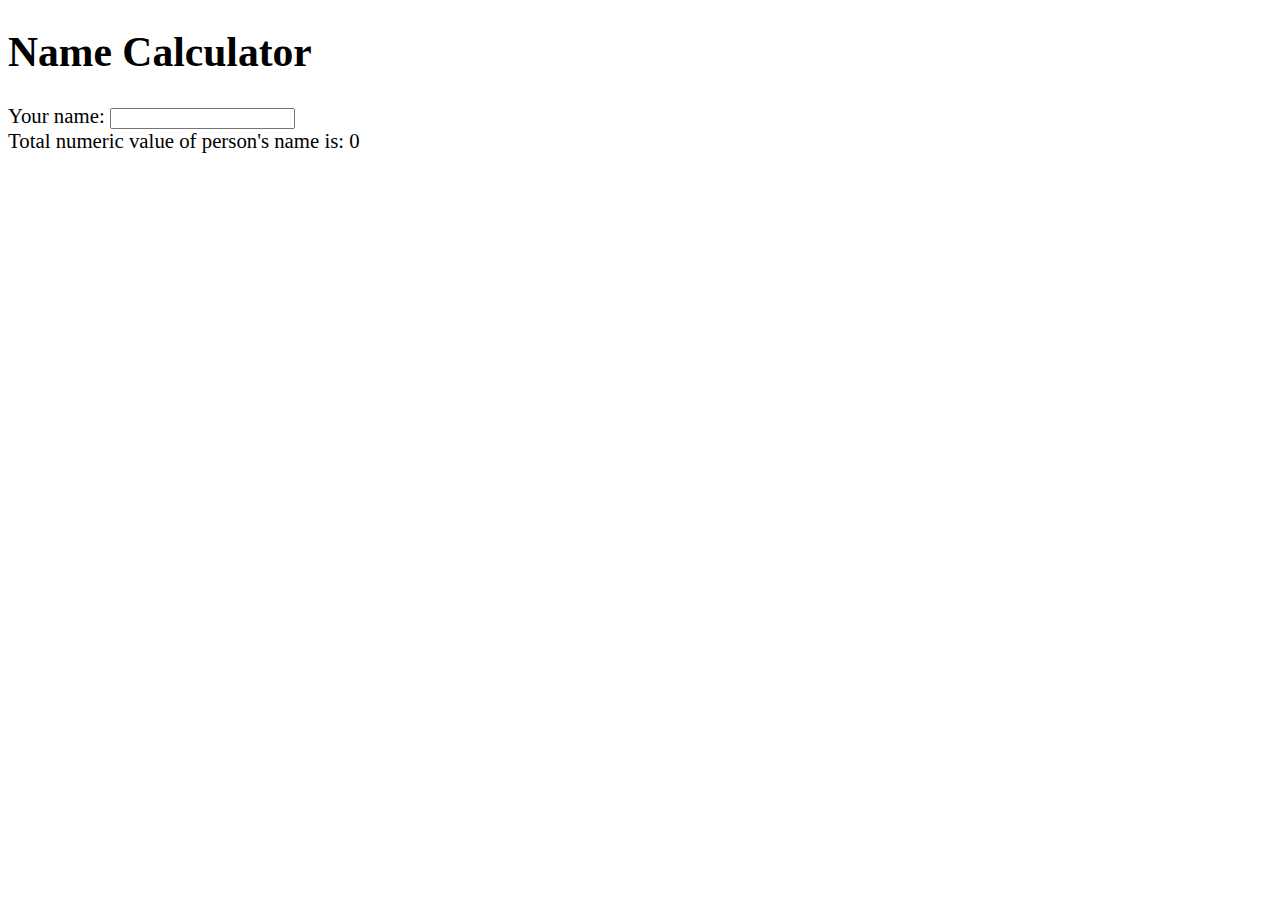
<file: Lecture05/index.html>
<!DOCTYPE html>
<html>
  <head>
    <meta charset="utf-8">
    <script src="angular.min.js"></script>
    <script src="app.js"></script>
    <style>body { font-size: 1.3em; }</style>
    <title>Name Calculator</title>
  </head>
  <body ng-app="NameCalculator">
    <h1>Name Calculator</h1>
    <div ng-controller="NameCalculatorController">
      <div>
        Your name:
        <input type="text"
          ng-model="name"
          ng-keyup="displayNumeric();">
      </div>
      <div>Total numeric value of person's name is: {{totalValue}}</div>
    </div>
  </body>
</html>
</file>
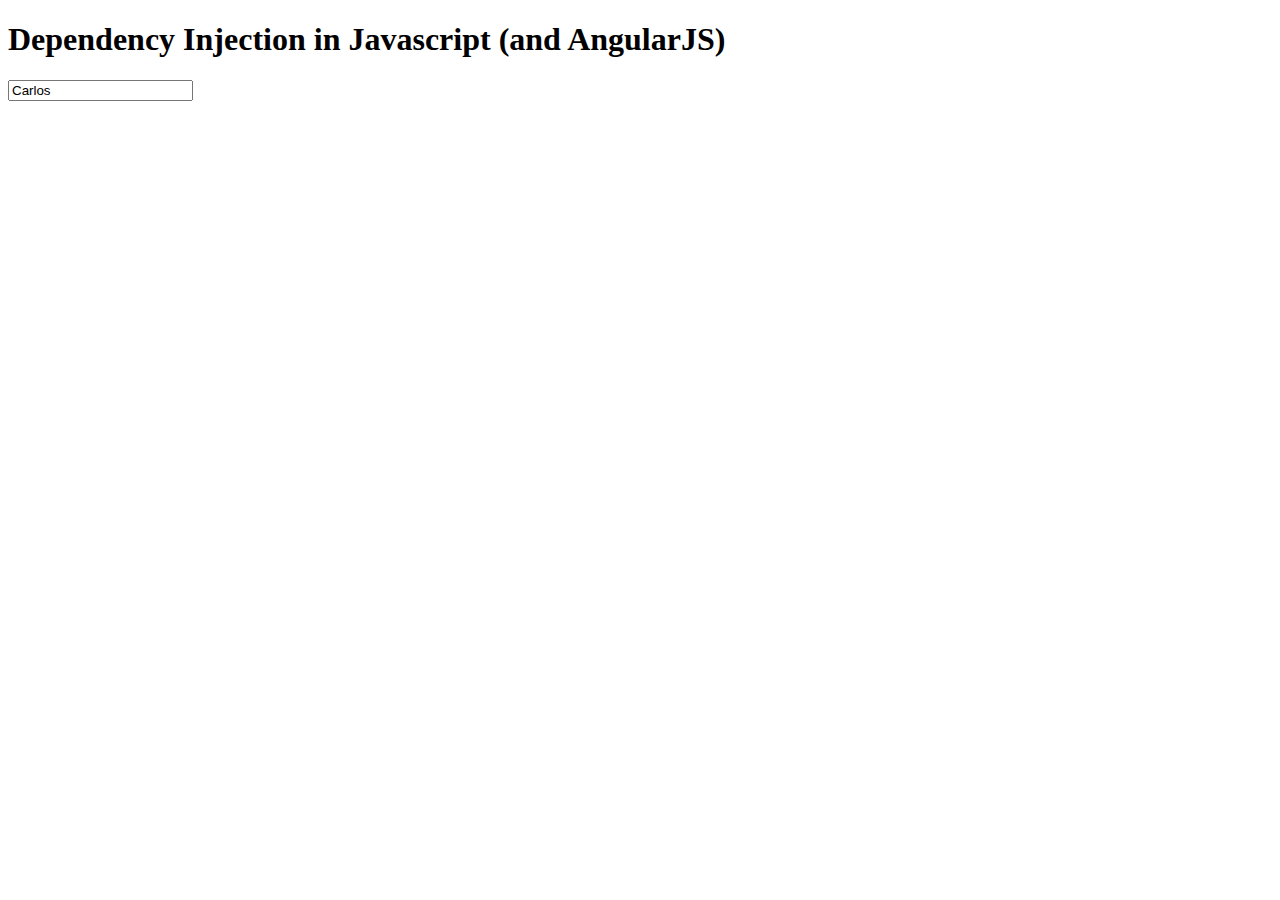
<file: Lecture09/index.html>
<!DOCTYPE html>
<html ng-app='DIApp'>
  <head>
    <meta charset="utf-8">
    <script src="angular.min.js"></script>
    <script src="app.js"></script>
    <title>Dependency Injection in Javascript
           (and AngularJS)</title>
  </head>
  <body>
    <h1>Dependency Injection in Javascript
        (and AngularJS)</h1>
    <div ng-controller='DIController'>
      <input type="text"
             ng-model="name"
             ng-blur="upper();">
    </div>
  </body>
</html>
</file>
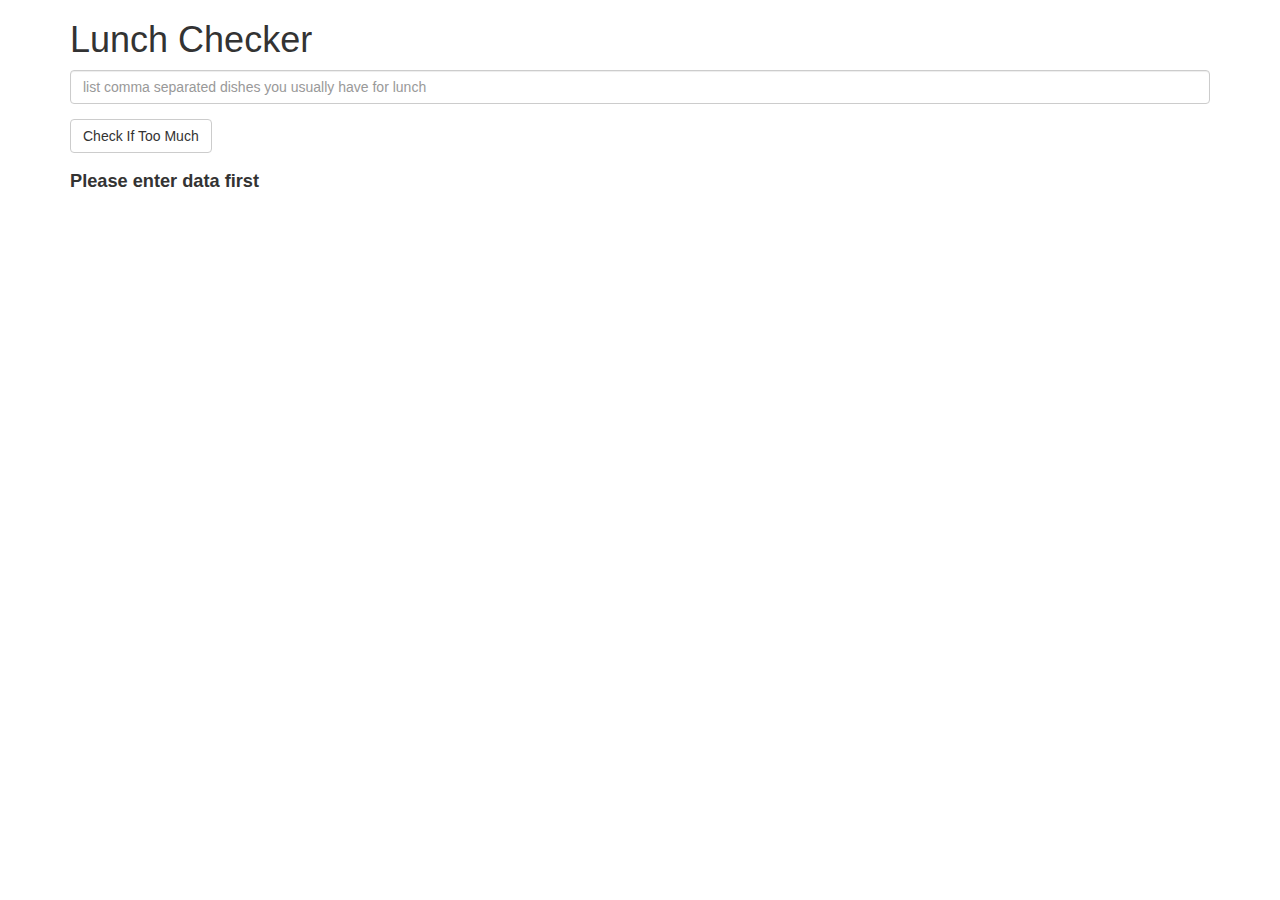
<file: mod1_solution/index.html>
<!doctype html>
<html lang="en">
  <head>
    <title>Lunch Checker</title>
    <meta name="viewport" content="width=device-width, initial-scale=1">
    <link rel="stylesheet" href="styles/bootstrap.min.css">
    <script src="angular.min.js"></script>
    <style>
      .message { font-size: 1.3em; font-weight: bold; }
    </style>
  </head>
<body ng-app="LunchCheck">
   <div class="container" ng-controller="LunchCheckController">
     <h1>Lunch Checker</h1>

         <div class="form-group">
             <input ng-model="text" id="lunch-menu" type="text"
             placeholder="list comma separated dishes you usually have for lunch"
             class="form-control">
         </div>
         <div class="form-group">
             <button class="btn btn-default" ng-model="button" ng-click="CheckIt();">Check If Too Much</button>
         </div>
         <div class="form-group message" ng-model="message">
           {{message}}
         </div>
   </div>

  <script src="app.js"></script>
</body>
</html>
</file>
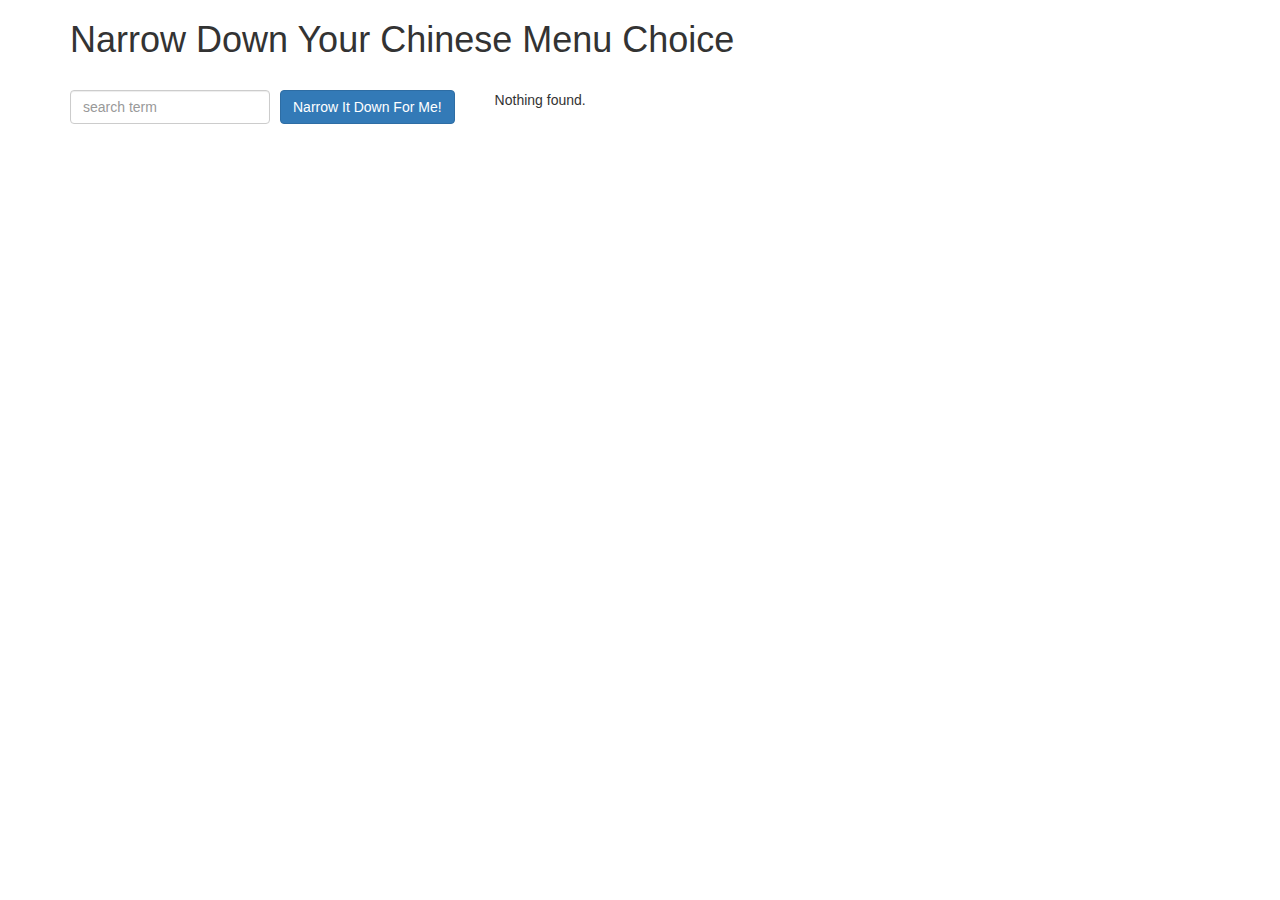
<file: mod3_solution/index.html>
<!doctype html>
<html lang="en">
  <head>
    <title>Narrow Down Your Menu Choice</title>
    <meta name="viewport" content="width=device-width, initial-scale=1">

    <link rel="stylesheet" href="styles/bootstrap.min.css">
    <link rel="stylesheet" href="styles/styles.css">
  </head>
<body ng-app="NarrowItDown">
   <div class="container" ng-controller="NarrowItDownController as menu">
    <h1>Narrow Down Your Chinese Menu Choice</h1>

    <div class="form-group">
      <input type="text" ng-model="menu.searchTerm" placeholder="search term" class="form-control">
    </div>
    <div class="form-group narrow-button">
      <button ng-click="menu.getItems();" class="btn btn-primary">Narrow It Down For Me!</button>
    </div>

    <found-items found-items="menu.foundItems" on-remove="menu.removeItem(index)"></found-items>
  </div>
  <script src="angular.min.js"></script>
  <script src="app.js"></script>
</body>
</html>
</file>
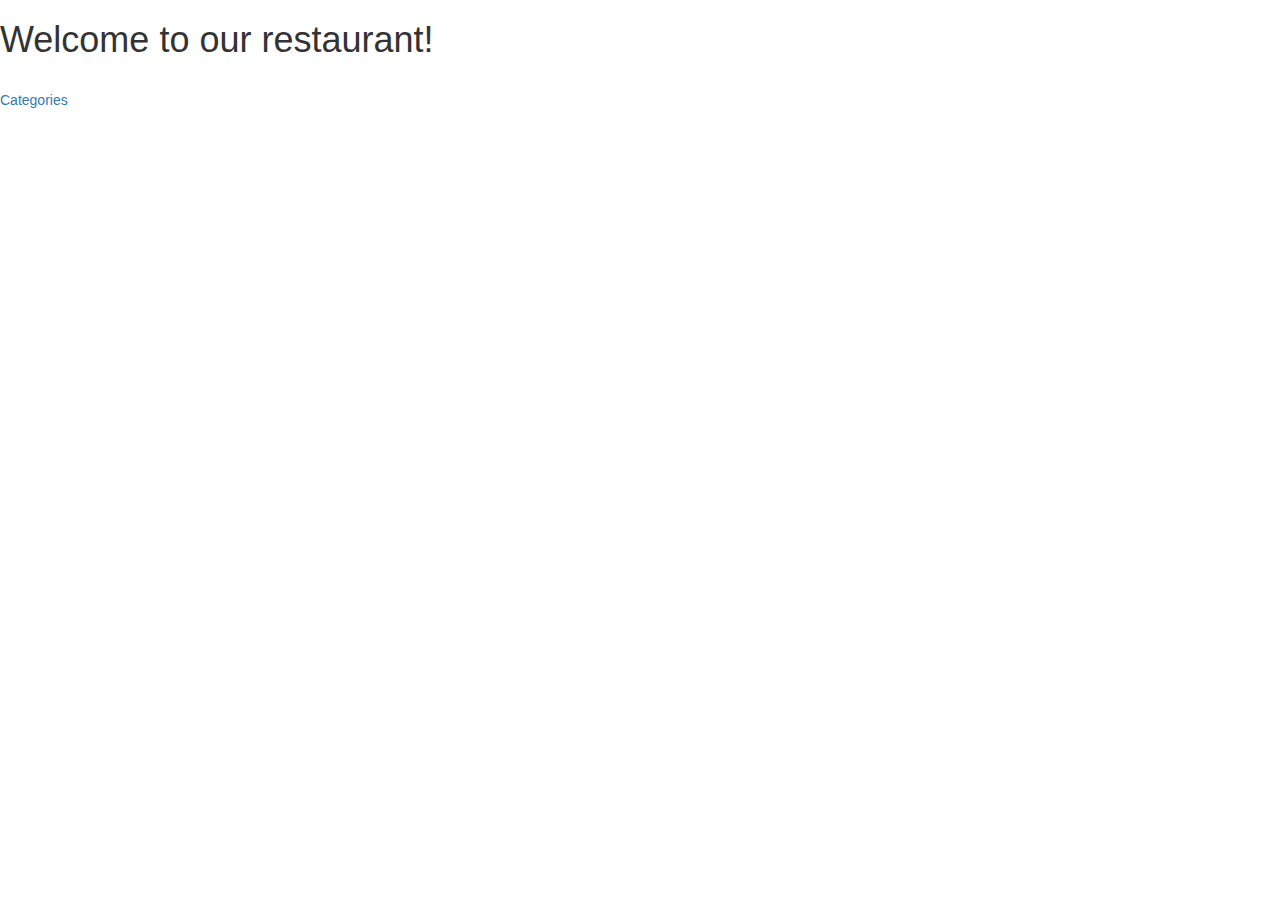
<file: mod4_solution/index.html>
<!doctype html>
<html lang="en" ng-app="MenuApp">
  <head>
    <title>Menu App</title>
    <meta name="viewport" content="width=device-width, initial-scale=1">
<meta charset="utf-8">
    <link rel="stylesheet" href="styles/bootstrap.min.css">
    <link rel="stylesheet" href="styles/styles.css">
  </head>
<body >
    <ui-view></ui-view>

<!-- Modules -->

  <script src="lib/angular.min.js"></script>
  <script src="lib/angular-ui-router.min.js"></script>

<!-- Artifacts -->

  <script src="lib/menuapp.module.js"></script>
  <script src="lib/data.module.js"></script>

  <script src="lib/routes.js"></script>

  <script src="lib/categories.controller.js"></script>
  <script src="lib/categories.component.js"></script>
  <script src="lib/menudata.service.js"></script>
  <script src="lib/items.controller.js"></script>
  <script src="lib/items.component.js"></script>


</body>
</html>
</file>
<file: mod3_solution/styles/styles.css>
h1 {
  margin-bottom: 30px;
}
input[type="text"] {
  width: 200px;
  float: left;
}
.narrow-button {
  float: left;
  margin-left: 10px;
}
.loader {
  display: none;
  margin-left: 5px;
  font-size: 10px;
  float: left;
  border-top: 1.1em solid rgba(147, 147, 147, 0.2);
  border-right: 1.1em solid rgba(147, 147, 147, 0.2);
  border-bottom: 1.1em solid rgba(147, 147, 147, 0.2);
  border-left: 1.1em solid #676767;
  -webkit-transform: translateZ(0);
  -ms-transform: translateZ(0);
  transform: translateZ(0);
  -webkit-animation: load8 1.1s infinite linear;
  animation: load8 1.1s infinite linear;
}
.loader,
.loader:after {
  border-radius: 50%;
  width: 3em;
  height: 3em;
}
@-webkit-keyframes load8 {
  0% {
    -webkit-transform: rotate(0deg);
    transform: rotate(0deg);
  }
  100% {
    -webkit-transform: rotate(360deg);
    transform: rotate(360deg);
  }
}
@keyframes load8 {
  0% {
    -webkit-transform: rotate(0deg);
    transform: rotate(0deg);
  }
  100% {
    -webkit-transform: rotate(360deg);
    transform: rotate(360deg);
  }
}

found-items{
  display:flex;
  
}

found-items li{
  margin-bottom: 40px;
  
}
</file>
<file: mod4_solution/styles/styles.css>
h1 {
  margin-bottom: 30px;
}
input[type="text"] {
  width: 200px;
  float: left;
}
.narrow-button {
  float: left;
  margin-left: 10px;
}
.loader {
  display: none;
  margin-left: 5px;
  font-size: 10px;
  float: left;
  border-top: 1.1em solid rgba(147, 147, 147, 0.2);
  border-right: 1.1em solid rgba(147, 147, 147, 0.2);
  border-bottom: 1.1em solid rgba(147, 147, 147, 0.2);
  border-left: 1.1em solid #676767;
  -webkit-transform: translateZ(0);
  -ms-transform: translateZ(0);
  transform: translateZ(0);
  -webkit-animation: load8 1.1s infinite linear;
  animation: load8 1.1s infinite linear;
}
.loader,
.loader:after {
  border-radius: 50%;
  width: 3em;
  height: 3em;
}
@-webkit-keyframes load8 {
  0% {
    -webkit-transform: rotate(0deg);
    transform: rotate(0deg);
  }
  100% {
    -webkit-transform: rotate(360deg);
    transform: rotate(360deg);
  }
}
@keyframes load8 {
  0% {
    -webkit-transform: rotate(0deg);
    transform: rotate(0deg);
  }
  100% {
    -webkit-transform: rotate(360deg);
    transform: rotate(360deg);
  }
}

found-items{
  display:flex;
  
}

found-items li{
  margin-bottom: 40px;
  
}
</file>
